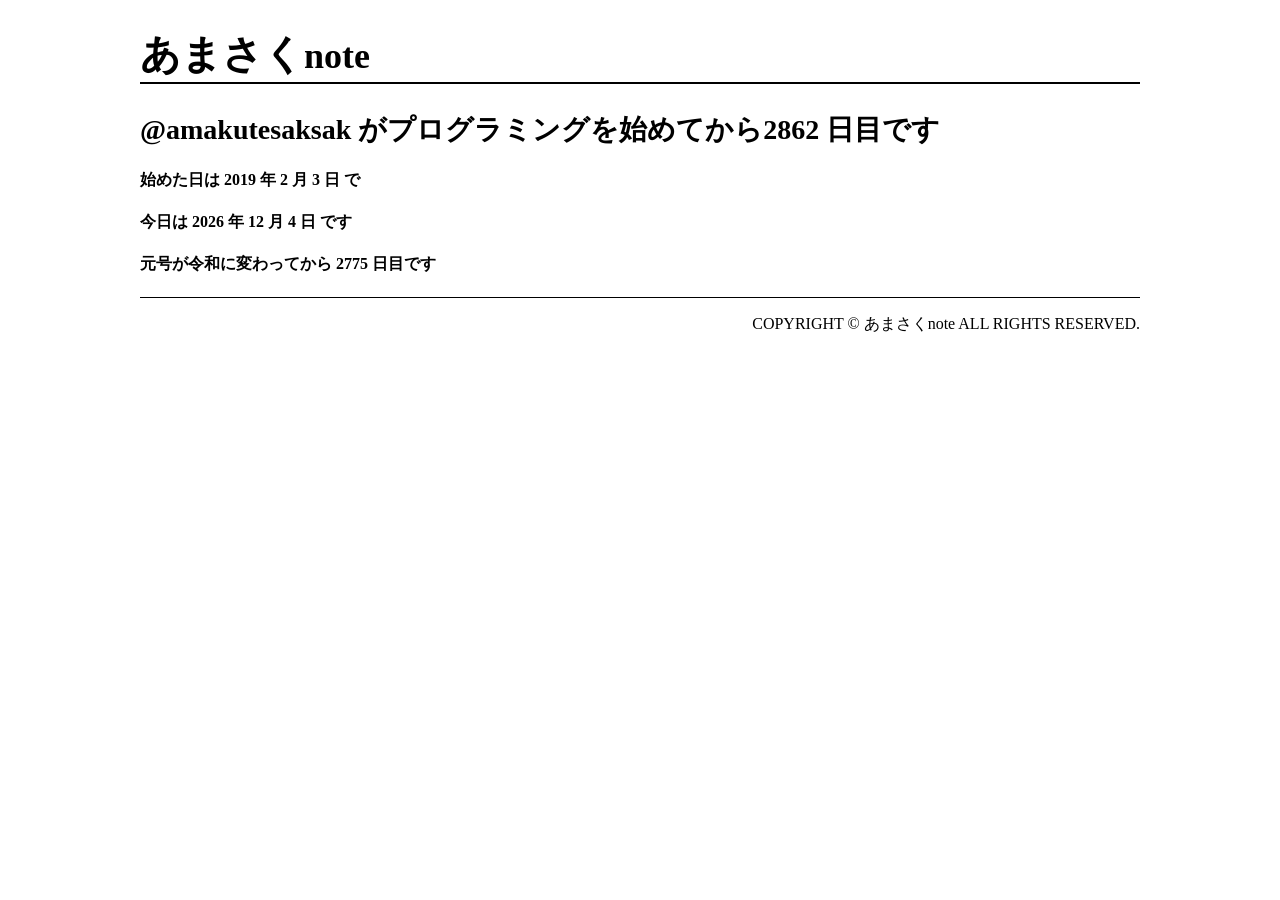
<file: index.html>
<!DOCTYPE html>
<html lang="ja">
<head>
    <meta charset="UTF-8">
    <title>プログラミングを始めてからの日数</title>
    <link rel="stylesheet" href="benkyo-nissu.css">
</head>
<body>
    <header><h1 class="header">あまさく<span>note</span></h1></header>
    <div class="contents">
        <h1>@amakutesaksak がプログラミングを始めてから<div id="programingDay"></div> 日目です</h1>
        
        <h4>始めた日は <div id="startedDayYear"></div> 年 <div id="startedDayMonth"></div> 月 <div id="startedDayDate"></div> 日 で</h4>
        <h4>今日は <div id="todayYear"></div> 年 <div id="todayMonth"></div> 月 <div id="todayDate"></div> 日 です</h4>

        <h4><div id="eraNameDay"></div></h4>
    </div>
    <footer>
        <p>COPYRIGHT &#169; あまさくnote ALL RIGHTS RESERVED.</p>
    </footer>
    <script src="benkyo-nissu.js"></script>
</body>
</html>
</file>
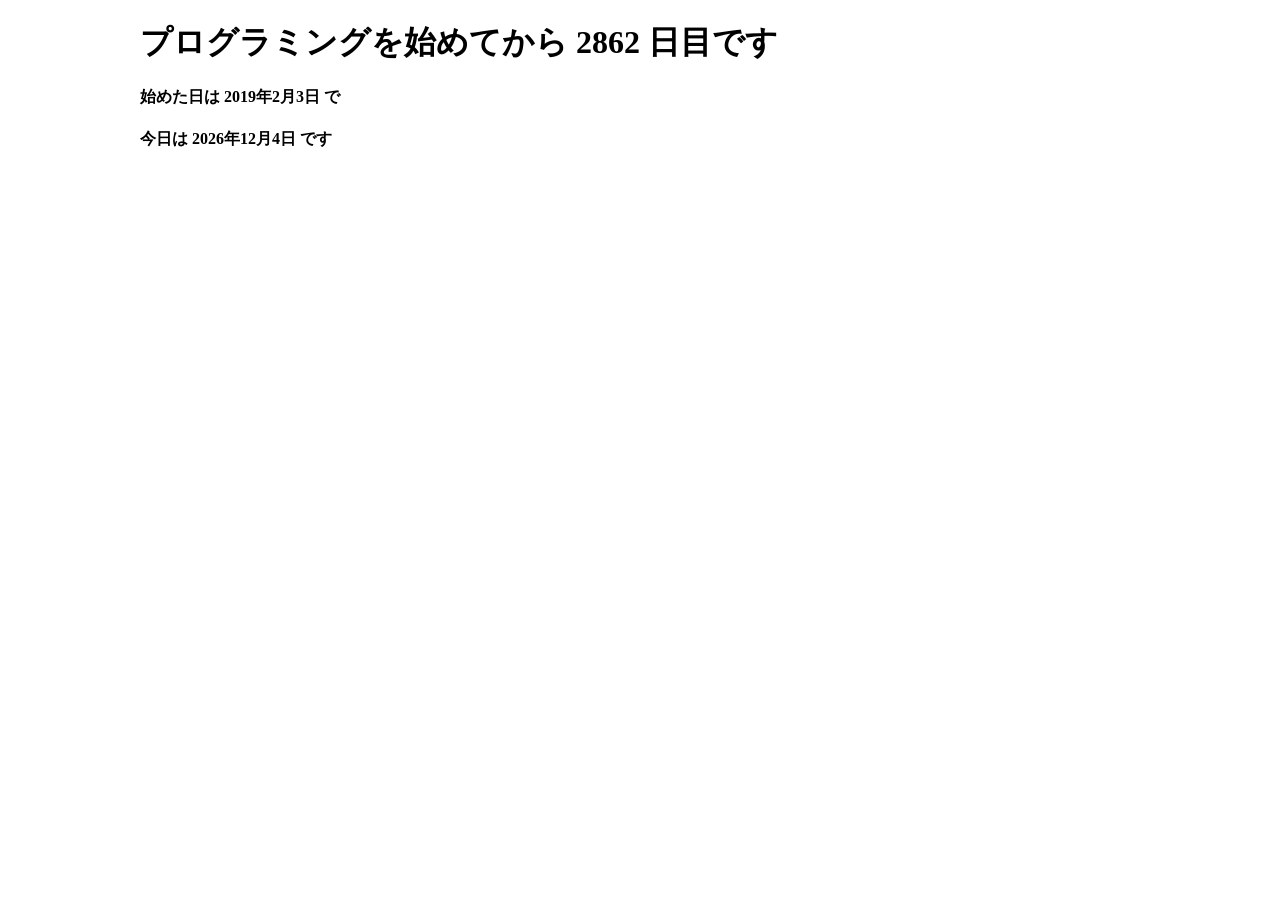
<file: benkyo-nissu.html>
<!DOCTYPE html>
<html lang="ja">
<head>
    <meta charset="UTF-8">
    <title>プログラミングを始めてからの日数</title>
    <link rel="stylesheet" href="benkyo-nissu.css">
</head>
<body>
    <script>
    "use strict"
    //プログラミングを始めた日
    var startedDay = new Date("2019/02/03");
    //今日の日付
    var today = new Date();

    //今日と始めた日の差を出して何日目かを求める（86,400,000ミリ秒＝1日）
    //Math.floor()で小数点切り捨て
    //最初の日を1日目として計算するため、最後に1を足す
    var result = Math.floor( (today - startedDay + 1) / 86400000 ) + 1;

    document.write("<h1>プログラミングを始めてから " + result + " 日目です</h1>");
    document.write("<h4>始めた日は " + startedDay.getFullYear() + "年" + (startedDay.getMonth() + 1) + "月"　+ startedDay.getDate() + "日 で</h4>");
    document.write("<h4>今日は " + today.getFullYear() + "年" + (today.getMonth() + 1) + "月"　+ today.getDate() + "日 です</h4>");

    console.log("プログラミングを始めてから" + result + "日目です");
    console.log("始めた日は " + startedDay.getFullYear() + "年" + (startedDay.getMonth() + 1) + "月"　+ startedDay.getDate() + "日 で");
    console.log("今日は " + today.getFullYear() + "年" + (today.getMonth() + 1) + "月"　+ today.getDate() + "日 です");

    </script>
</body>
</html>
</file>
<file: benkyo-nissu.css>
body {
    width: 1000px;
    margin-right: auto;
    margin-left: auto;

}

header h1 {
    font-size: 40px;
    font-family: 'Dotum';
    border-bottom: 2px solid;
}

header h1 span {
    font-size: 36px;
    margin-top: 100px;
}

.contents {
    border-bottom: 1px solid;;
}

.contents h1 {
    font-size: 28px;
    color: black;
}

#programingDay {
    display:inline;
}

#startedDayYear {
    display:inline;
}

#startedDayMonth {
    display:inline;
}

#startedDayDate {
    display:inline;
}

#todayYear {
    display:inline;
}

#todayMonth {
    display:inline;
}

#todayDate {
    display:inline;
}

footer {
    text-align: right;
}
</file>
